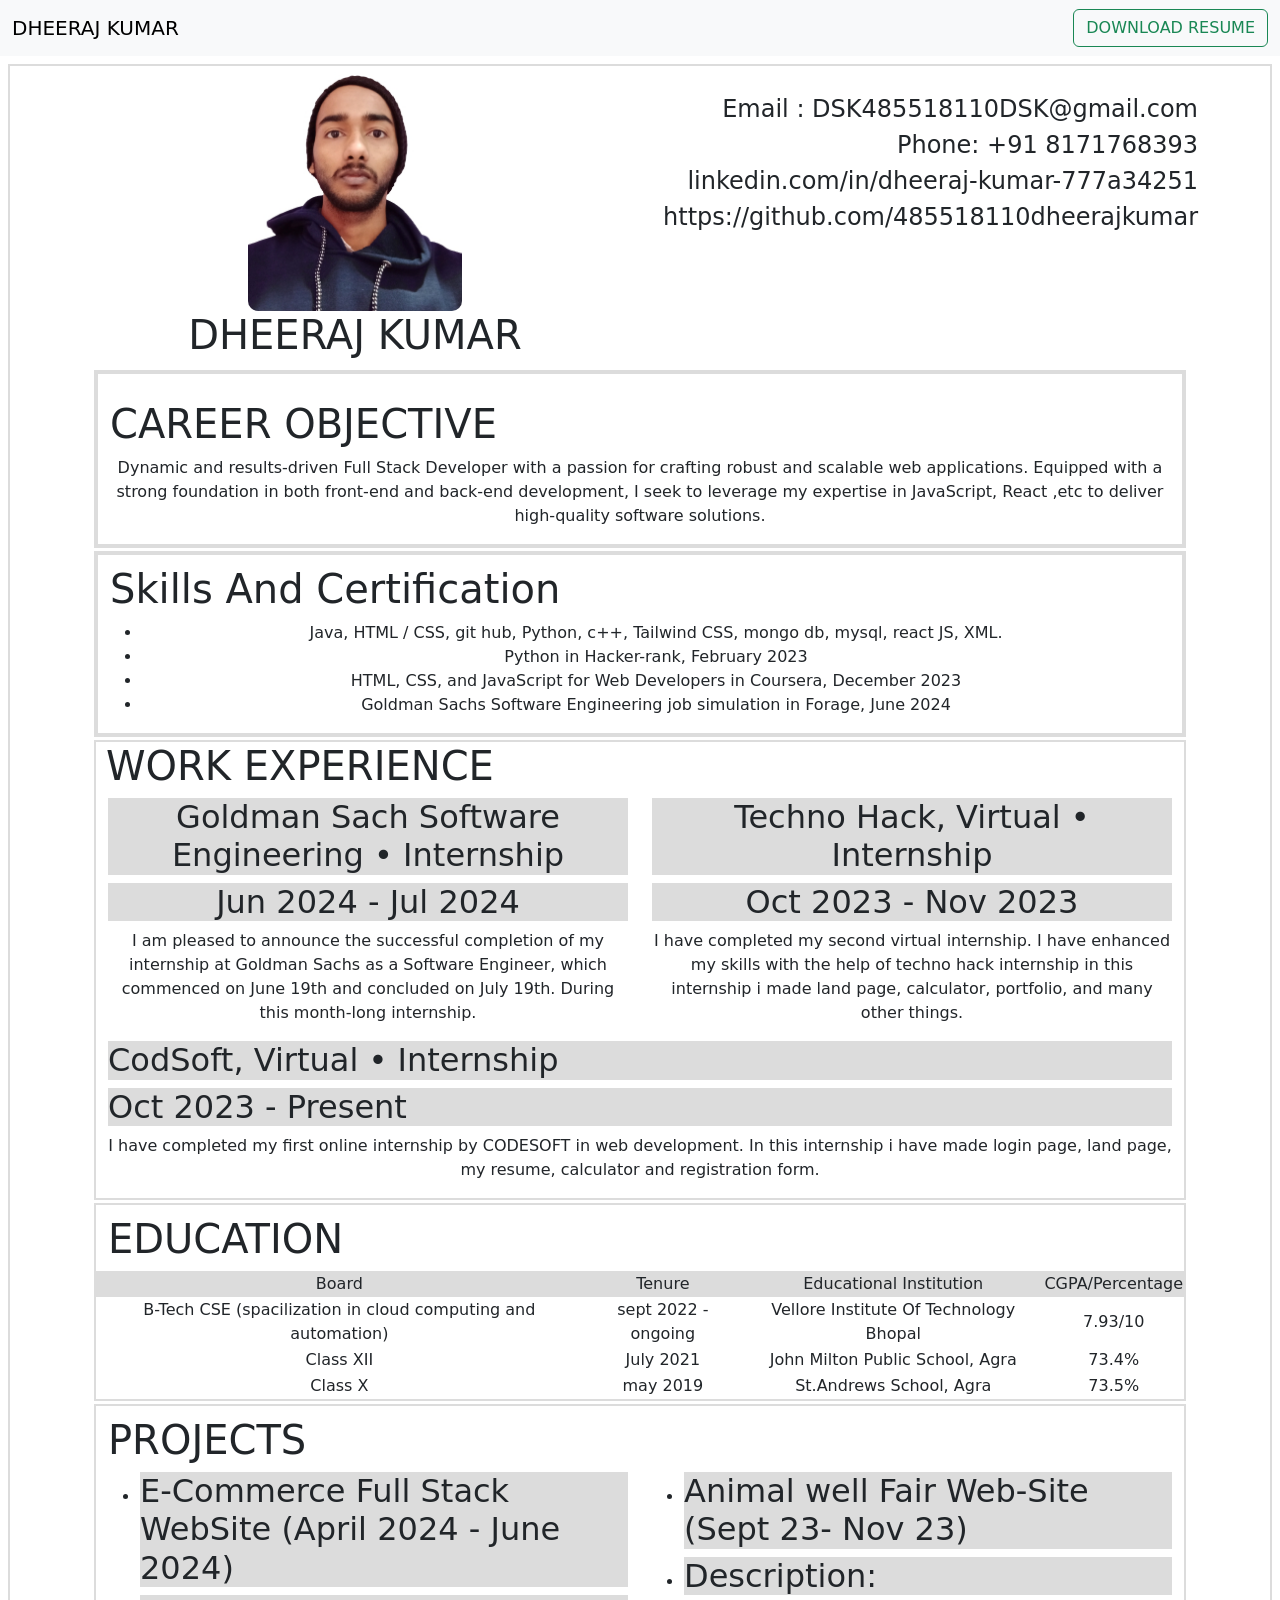
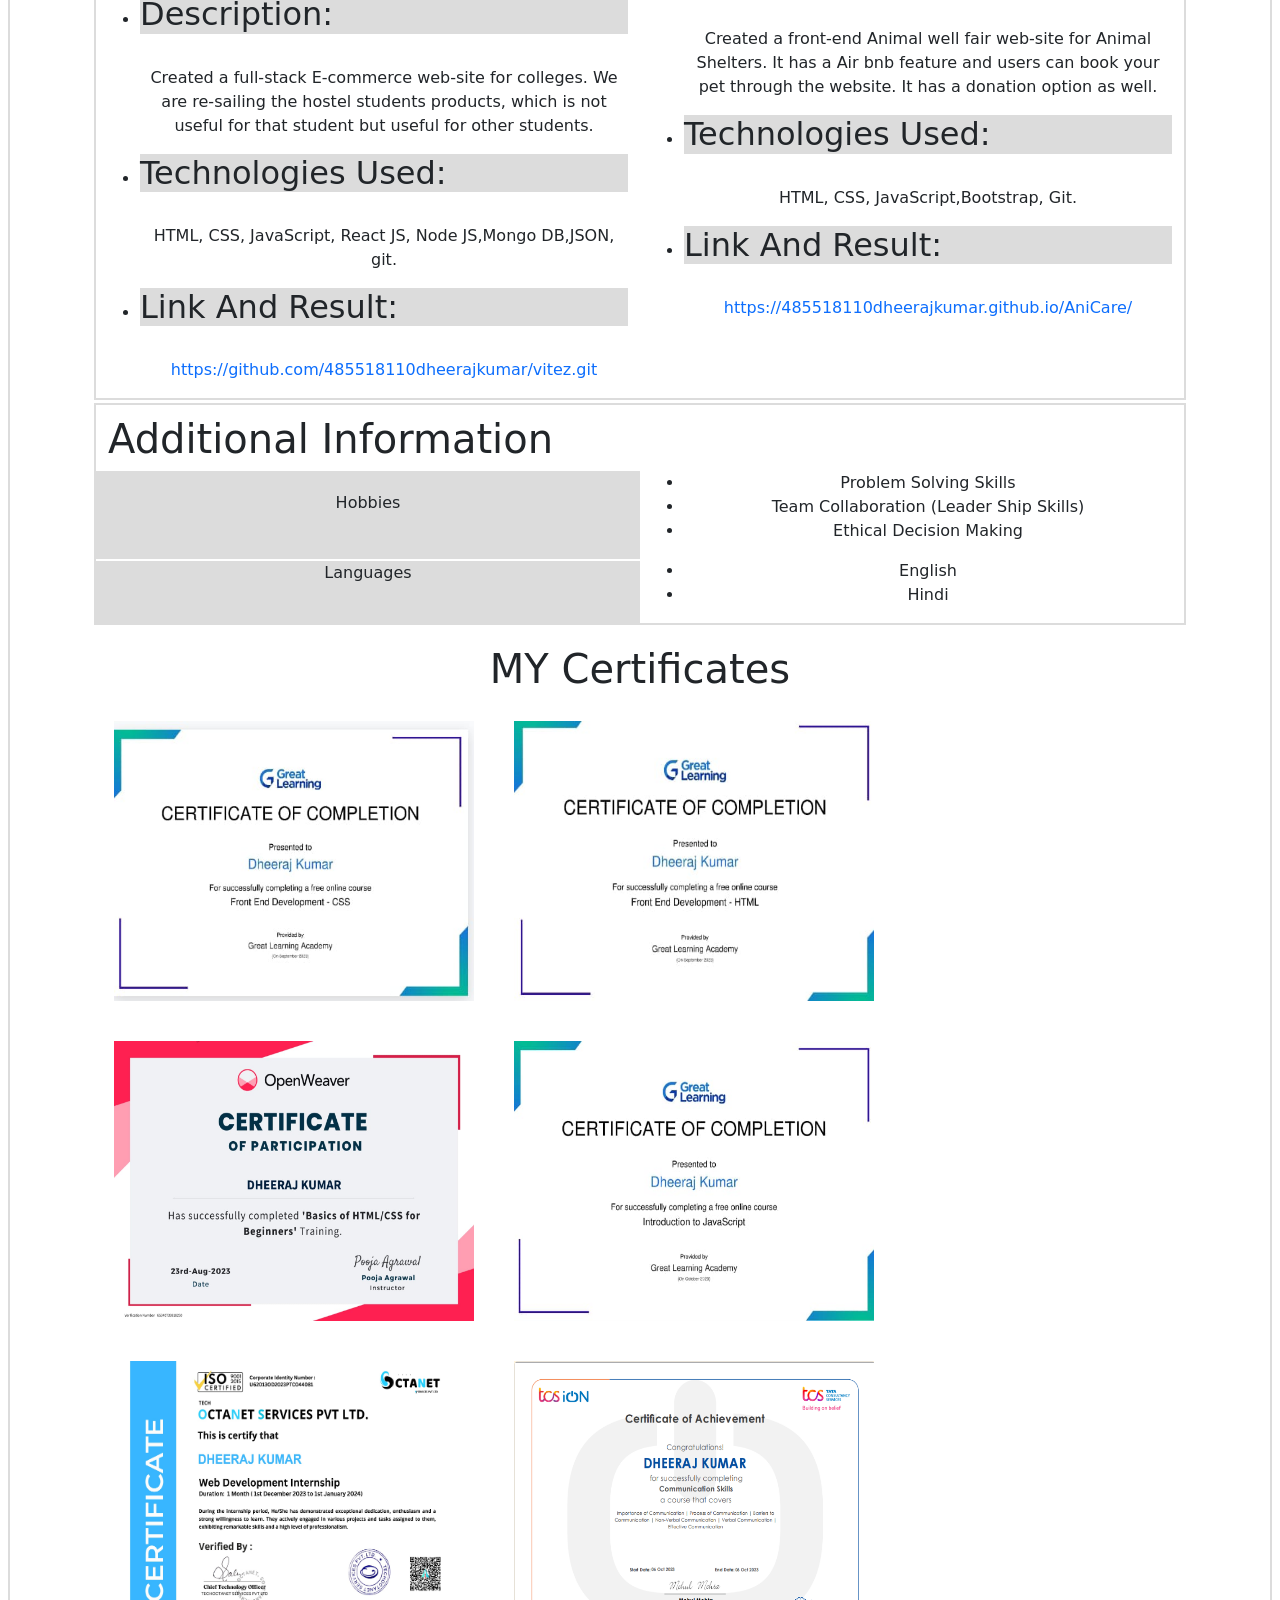
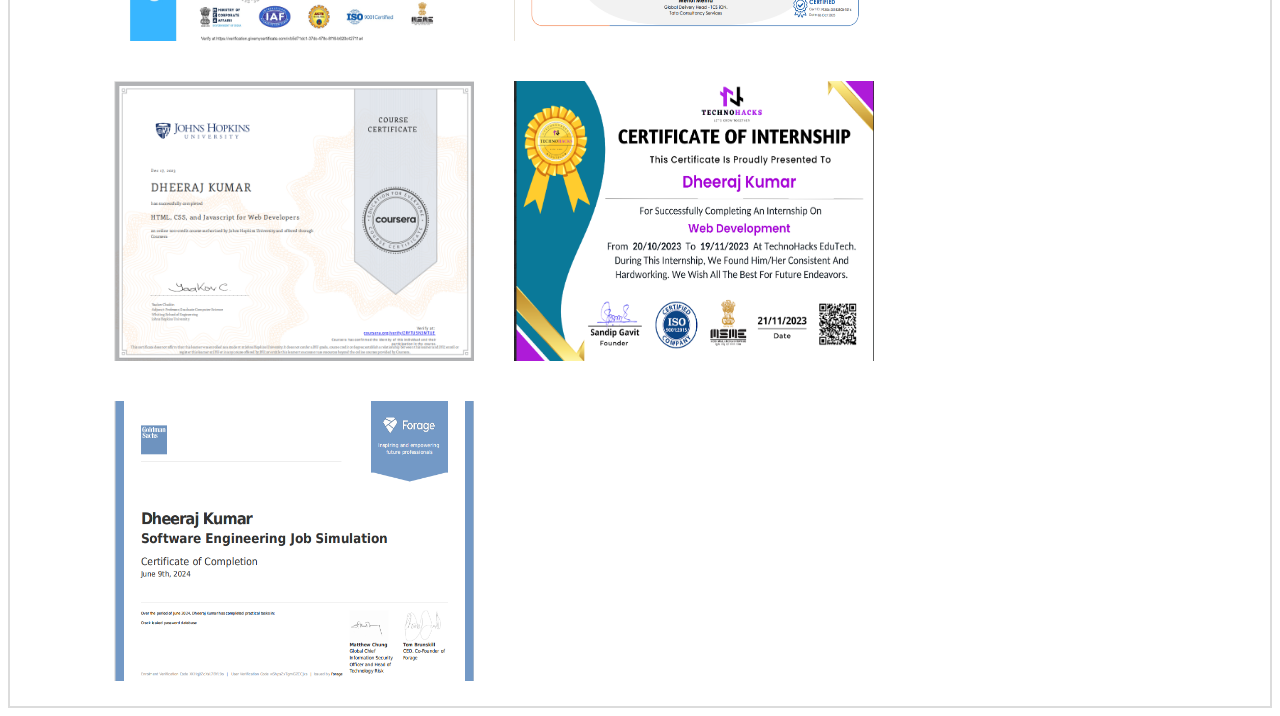
<file: index.html>
<!doctype html>
<html lang="en">

<head>
    <meta charset="utf-8">
    <meta name="viewport" content="width=device-width, initial-scale=1">
    <title>DHEERAJ KUMAR RESUME</title>
    <link href="https://cdn.jsdelivr.net/npm/bootstrap@5.3.3/dist/css/bootstrap.min.css" rel="stylesheet"
        integrity="sha384-QWTKZyjpPEjISv5WaRU9OFeRpok6YctnYmDr5pNlyT2bRjXh0JMhjY6hW+ALEwIH" crossorigin="anonymous">
    <link rel="stylesheet" href="index.css">
    <link rel="stylesheet" href="https://cdnjs.cloudflare.com/ajax/libs/font-awesome/6.6.0/css/all.min.css">
</head>

<body id="body">
    <nav class="navbar navbar-expand-lg bg-body-tertiary" id="nav">
        <div class="container-fluid">
            <a class="navbar-brand" href="#">DHEERAJ KUMAR</a>
            <button class="navbar-toggler" type="button" data-bs-toggle="collapse"
                data-bs-target="#navbarSupportedContent" aria-controls="navbarSupportedContent" aria-expanded="false"
                aria-label="Toggle navigation">
                <span class="navbar-toggler-icon"></span>
            </button>
            <div class="collapse navbar-collapse " id="navbarSupportedContent">
                <button class="btn btn-outline-success" type="submit" onclick="add()">DOWNLOAD RESUME</button>

            </div>
        </div>
    </nav>

    <!-- resume page -->

    <div class="page" id="resume">
        <div class="container text-center">
            <div class="row">
                <div class="col" id="image1">
                    <img src="images/dheeraj.png" alt="">
                    <h1>DHEERAJ KUMAR</h1>
                </div>
                <div class="col" id="info">
                    <p>
                        Email : DSK485518110DSK@gmail.com <br>
                        Phone: +91 8171768393 <br>
                        linkedin.com/in/dheeraj-kumar-777a34251 <br>
                        https://github.com/485518110dheerajkumar
                    </p>
                </div>

            </div>
 
            <!-- career objective -->

            <div class="container text-center">
                <div id="border0" class="container text-center">
                    <div class="row" id="objectivedata">
                        <p>
                        <h1 id="objective">CAREER OBJECTIVE</h1>
                        Dynamic and results-driven Full Stack Developer with a passion for crafting robust and scalable
                        web
                        applications. Equipped with a
                        strong foundation in both front-end and back-end development, I seek to leverage my expertise in
                        JavaScript, React ,etc to deliver
                        high-quality software solutions.</p>
                    </div>
                </div>
            </div>

            <!-- skills and certification -->
            <div class="container text-center">
                <div id="border0" class="container text-center">
                    <div class="row" id="objectivedata">
                        <div class="row"><h1 id="objective">Skills And Certification</h1></div>
                         <div class="col">
                            <ul>
                                <li>Java, HTML / CSS, git hub, Python, c++, Tailwind CSS, mongo db, mysql, react JS, XML.</li>
                                <li>Python in Hacker-rank, February 2023</li>
                                <li>HTML, CSS, and JavaScript for Web Developers in Coursera, December 2023</li>
                                <li>Goldman Sachs Software Engineering job simulation in Forage, June 2024</li>
                            </ul>
                         </div>
                    </div>
                </div>
            </div>
            <!-- work Experience -->


            <div class="container text-center" id="border01">
                <div id="border0" class="container text-center">
                    <div class="row" id="intern2">
                        <h1 id="experiance">WORK EXPERIENCE</h1>
                        <div class="col" id="company1">
                            <h2>Goldman Sach Software Engineering • Internship </h2>
                            <h2>Jun 2024 - Jul 2024</h2>
                            <p>I am pleased to announce the successful completion of my internship at Goldman Sachs as a
                                Software Engineer, which commenced on
                                June 19th and concluded on July 19th. During this month-long internship.</p>
                        </div>
                        <div class="col" id="company2">
                            <h2>Techno Hack, Virtual • Internship</h2>
                            <h2>Oct 2023 - Nov 2023</h2>
                            <p>I have completed my second virtual internship. I have enhanced my skills with the help of
                                techno hack internship in this internship i
                                made land page, calculator, portfolio, and many other things.</p>
                        </div>
                    </div>
                    <div class="row">
                        <div class="col" id="intern3">
                            <h2>CodSoft, Virtual • Internship</h2>
                            <h2>Oct 2023 - Present</h2>
                            <p>I have completed my first online internship by CODESOFT in web development. In this
                                internship i have made login page, land page, my
                                resume, calculator and registration form.</p>
                        </div>
                    </div>
                </div>

                <!-- Educations -->


                <div class="container text-center" id="border1">
                    <div class="row">
                        <table>
                            <tr>
                                <h1 id="eduhead">EDUCATION</h1>
                            </tr>
                            <tr class="highlight">
                                <td>
                                    Board
                                </td>
                                <td>
                                    Tenure
                                </td>
                                <td>
                                    Educational Institution
                                </td>
                                <td>
                                    CGPA/Percentage
                                </td>
                            </tr>
                            <tr>
                                <td>
                                    B-Tech CSE
                                    (spacilization in cloud computing and
                                    automation)
                                </td>
                                <td>
                                    sept 2022 - ongoing
                                </td>
                                <td>
                                    Vellore Institute Of Technology Bhopal
                                </td>
                                <td>
                                    7.93/10
                                </td>
                            </tr>
                            <tr>
                                <td>
                                    Class XII
                                </td>
                                <td>
                                    July 2021
                                </td>
                                <td>
                                    John Milton Public School, Agra
                                </td>
                                <td>
                                    73.4%
                                </td>
                            </tr>
                            <tr>
                                <td>
                                    Class X
                                </td>
                                <td>
                                    may 2019
                                </td>
                                <td>
                                    St.Andrews School, Agra
                                </td>
                                <td>
                                    73.5%
                                </td>
                            </tr>
                        </table>
                    </div>
                </div>

                <!-- projects -->

                <div class="container text-center" id="border2">
                    <div class="row">
                        <h1 id="project">PROJECTS</h1>
                        <div class="col" id="projectdata1">
                            <ul>
                                <li>
                                    <h2>E-Commerce Full Stack WebSite (April 2024 - June 2024)</h2>
                                </li>
                                <li>
                                    <h2>Description:</h2><br>
                                    <p>Created a full-stack E-commerce web-site for colleges. We are re-sailing the
                                        hostel students products, which is not useful
                                        for that student but useful for other students.</p>
                                </li>
                                <li>
                                    <h2>Technologies Used:</h2><br>
                                    <p>
                                        HTML, CSS, JavaScript, React JS, Node JS,Mongo DB,JSON, git.
                                    </p>
                                </li>
                                <li>
                                    <h2>Link And Result:</h2><br><a
                                        href="https://github.com/485518110dheerajkumar/vitez.git">
                                        https://github.com/485518110dheerajkumar/vitez.git
                                    </a>
                                </li>
                            </ul>
                        </div>
                        <div class="col" id="projectdata2">
                            <ul>
                                <li>
                                    <h2>Animal well Fair Web-Site (Sept 23- Nov 23)</h2>
                                </li>
                                <li>
                                    <h2>Description:</h2><br>
                                    <p>
                                        Created a front-end Animal well fair web-site for Animal Shelters. It has a Air
                                        bnb feature and users can
                                        book your pet through the website. It has a donation option as well.
                                    </p>
                                </li>
                                <li>
                                    <h2>Technologies Used:</h2><br>
                                    <p>HTML, CSS, JavaScript,Bootstrap, Git.</p>
                                </li>
                                <li>
                                    <h2>Link And Result:</h2><br><a
                                        href="https://github.com/485518110dheerajkumar/AniCare.git">
                                        https://485518110dheerajkumar.github.io/AniCare/
                                    </a>
                                </li>
                            </ul>
                        </div>
                    </div>
                </div>

                <!-- Hobbies and Languages -->


                <div class="container text-center" id="border3">
                    <h1 id="Additional">Additional Information</h1>
                    <div class="row">
                        <div class="col" id="hobbies">Hobbies</div>
                        <div class="col">
                            <ul>
                                <li>Problem Solving Skills</li>
                                <li>Team Collaboration (Leader Ship Skills)</li>
                                <li>Ethical Decision Making</li>
                            </ul>
                        </div>
                    </div>
                    <div class="row">
                        <div class="col" id="language">Languages</div>
                        <div class="col">
                            <ul>
                                <li>English</li>
                                <li>Hindi</li>
                            </ul>
                        </div>
                    </div>
                </div> 
            </div>

           <!-- CERTIFICATES -->

<div class="container" id="certificate">
    <div class="here">
        <h1>MY Certificates</h1>
    </div>
     <div class="cart">
        <img src="images/DHEERAJ KUMAR CSS Great Learning.jpg" class="rounded float-start" alt="...">
        <img src="images/DHEERAJ KUMAR HTML Great Learning.jpg" class="rounded float-start" alt="...">
        <img src="images/DHEERAJ KUMAR HTML OPEN WEAVER.jpg" class="rounded float-start" alt="...">
        <img src="images/DHEERAJ KUMAR JAVASCRIPT Great Learning.jpg" class="rounded float-start" alt="...">
        <img src="images/octanet certificate image.png" class="rounded float-start" alt="...">
        <img src="images/Screenshot 2024-09-01 191456.png" class="rounded float-start" alt="...">
        <img src="images/Screenshot 2024-09-01 191742.png" class="rounded float-start" alt="...">
        <img src="images/Screenshot 2024-09-01 192323.png" class="rounded float-start" alt="...">
        <img src="images/Screenshot 2024-09-01 192632.png" class="rounded float-start" alt="...">
     </div>
</div>
            <script src="javascript.js"></script>
            <script src="https://cdn.jsdelivr.net/npm/bootstrap@5.3.3/dist/js/bootstrap.bundle.min.js"
                integrity="sha384-YvpcrYf0tY3lHB60NNkmXc5s9fDVZLESaAA55NDzOxhy9GkcIdslK1eN7N6jIeHz"
                crossorigin="anonymous"></script>
</body>

</html>
</file>
<file: index.css>
body{
    margin: 0px;
    padding: 0px;
    background-color: white;
    
}
#navbarSupportedContent{
    justify-content: right;
    
}
#image1 img{
    height: 15em;
    border-radius: 10px;
    background: transparent;

     
}
#info p{
    text-align: right;
    font-size: x-large;
    padding-top: 20px;
}
#objective{
    text-align: left;
    padding-top: 10px;
}
#experiance{
    text-align: left;
    padding-left: 10px;
}
#company1 h2{
     background-color: gainsboro;
     
}
#company2 h2{
    background-color: gainsboro;

}
#eduhead{
    text-align: left;
    margin-top: 10px;

}
.highlight{
    background-color: gainsboro;

}
#project{
    text-align: left;
    margin-top: 10px;
}
#projectdata1 h2{
    text-align: left;
    background-color: gainsboro;
}
#projectdata1 li a{
    text-decoration: none;
}
#projectdata2 
 h2{
    text-align: left;
    background-color: gainsboro;
}
#intern3 h2{
    text-align: left;
    background-color: gainsboro;

}
#projectdata2 li a{
    text-decoration: none;
}
#Additional{
    text-align: left;
    margin-top: 10px;
}
#hobbies{
    background-color: gainsboro;
    padding-top: 20px;
}
#language{
    background-color: gainsboro;
    margin-top: 2px;
}
#border3
{
    margin-top: 3px;
    border: 2px solid gainsboro;
}
#border2
{
    margin-top: 3px;
    border: 2px solid gainsboro;
}
#border1
{
    margin-top: 3px;
    border: 2px solid gainsboro;
}
#border0{
    margin-top: 3px;
    border: 2px solid gainsboro;
}
#objectivedata{
    border: 2px solid gainsboro;
}
#resume{
    padding: 5px 3px;
    margin: 8px 8px;
    border: 2px solid gainsboro;
}
#certificate{
    margin-top: 20px;
}
.cart img{
    height: 20em;
    width: 25em;
    padding: 20px 20px;
}
.cart{
    display: flex;
    flex-direction: row;
    flex-wrap: wrap;
}
</file>
